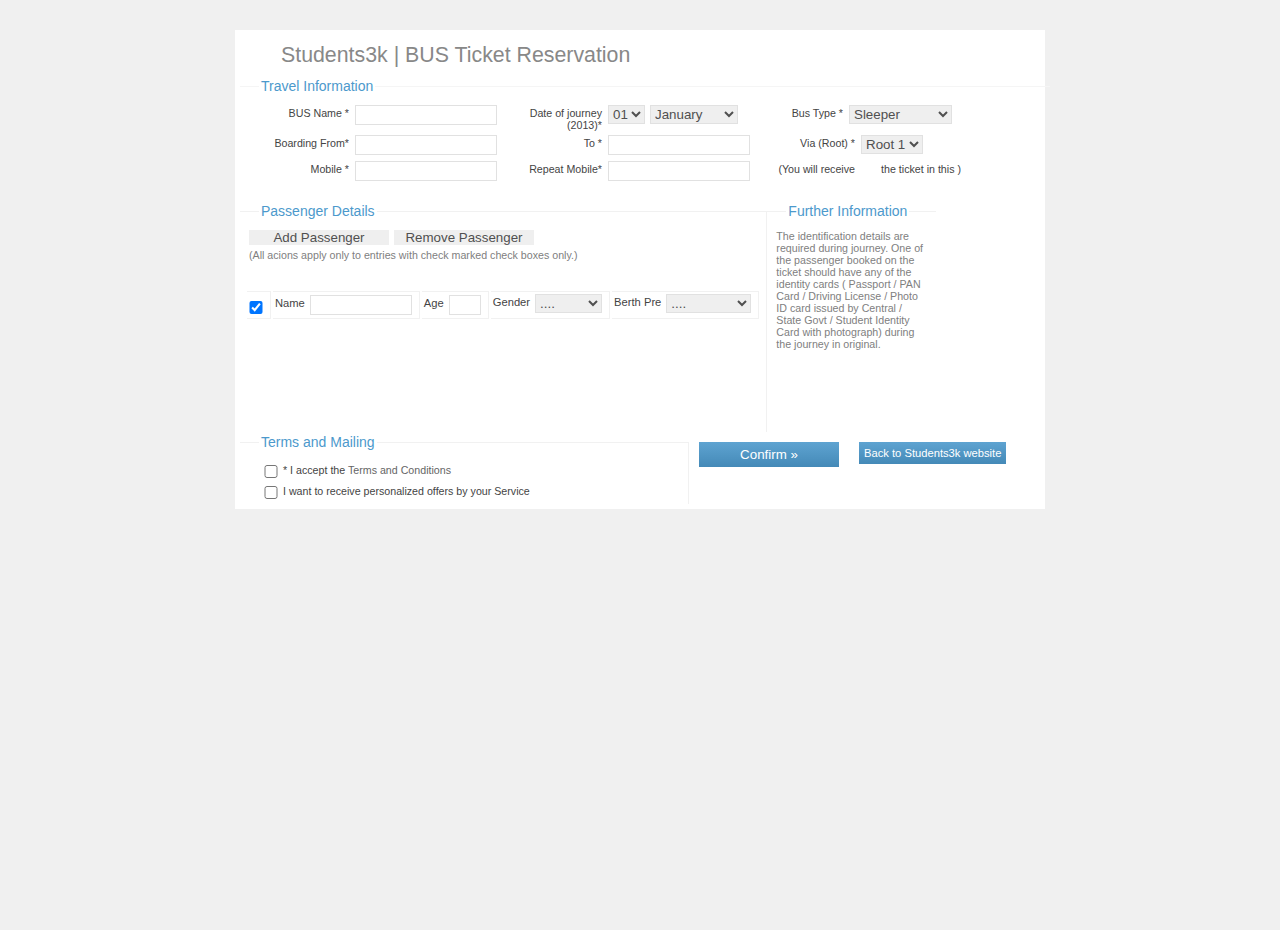
<file: Practice/Dynamic-Form-Processing-with-PHP/index.html>
<!DOCTYPE html PUBLIC "-//W3C//DTD XHTML 1.0 Strict//EN" "http://www.w3.org/TR/xhtml1/DTD/xhtml1-strict.dtd">
<html xmlns="http://www.w3.org/1999/xhtml" xml:lang="en" lang="en">
    <head>
        <title>Dynamic Form Processing with PHP | Students3k</title>
        <meta http-equiv="Content-Type" content="text/html; charset=utf-8"/>
        <link rel="stylesheet" type="text/css" href="css/default.css"/>
		<script type="text/javascript" src="js/script.js"></script> 
    </head>
    <body>    
        <form action="process.php" class="register" method="POST">
            <h1>Students3k | BUS Ticket Reservation</h1>
			<fieldset class="row1">
                <legend>Travel Information</legend>
				<p>
                    <label>BUS Name * 
                    </label>
                    <input name="bus" type="text" required="required"/>
                    <label>Date of journey  (2013)*
                    </label>
                    <select class="date" name="day">
                        <option value="1">01
                        </option>
                        <option value="2">02
                        </option>
                        <option value="3">03
                        </option>
                        <option value="4">04
                        </option>
                        <option value="5">05
                        </option>
                        <option value="6">06
                        </option>
                        <option value="7">07
                        </option>
                        <option value="8">08
                        </option>
                        <option value="9">09
                        </option>
                        <option value="10">10
                        </option>
                        <option value="11">11
                        </option>
                        <option value="12">12
                        </option>
                        <option value="13">13
                        </option>
                        <option value="14">14
                        </option>
                        <option value="15">15
                        </option>
                        <option value="16">16
                        </option>
                        <option value="17">17
                        </option>
                        <option value="18">18
                        </option>
                        <option value="19">19
                        </option>
                        <option value="20">20
                        </option>
                        <option value="21">21
                        </option>
                        <option value="22">22
                        </option>
                        <option value="23">23
                        </option>
                        <option value="24">24
                        </option>
                        <option value="25">25
                        </option>
                        <option value="26">26
                        </option>
                        <option value="27">27
                        </option>
                        <option value="28">28
                        </option>
                        <option value="29">29
                        </option>
                        <option value="30">30
                        </option>
                        <option value="31">31
                        </option>
                    </select>
                    <select name="month">
                        <option value="1">January
                        </option>
                        <option value="2">February
                        </option>
                        <option value="3">March
                        </option>
                        <option value="4">April
                        </option>
                        <option value="5">May
                        </option>
                        <option value="6">June
                        </option>
                        <option value="7">July
                        </option>
                        <option value="8">August
                        </option>
                        <option value="9">September
                        </option>
                        <option value="10">October
                        </option>
                        <option value="11">November
                        </option>
                        <option value="12">December
                        </option>
                    </select>					
					<label>Bus Type * 
                    </label>
                    <select name="type">
                        <option value="Sleeper">Sleeper
                        </option>
                        <option value="Semi Sleeper">Semi Sleeper
                        </option>
					</select>
					
                </p>
                <p>
					<label>Boarding From*
                    </label>
                    <input name="from" required="required" type="text"/>
					<label>To *
                    </label>
					<input name="to" required="required" type="text"/>
					<label>Via (Root) *
                    </label>
					<select name="root">
                        <option value="1">Root 1
                        </option>
                        <option value="2">Root 2
                        </option>
                        <option value="3">Root 3
                        </option>
                    </select>
                </p>
                <p>
                    <label>Mobile *
                    </label>
                    <input name="mob" required="required" type="text"/>
                    <label>Repeat Mobile*
                    </label>
                    <input name="mob" required="required" type="text"/>
                    <label >(You will receive 
                    </label><label >the ticket in this )
                    </label>
                </p>
				<div class="clear"></div>
            </fieldset>
            <fieldset class="row2">
				<legend>Passenger Details</legend>
				<p> 
					<input type="button" value="Add Passenger" onClick="addRow('dataTable')" /> 
					<input type="button" value="Remove Passenger" onClick="deleteRow('dataTable')"  /> 
					<p>(All acions apply only to entries with check marked check boxes only.)</p>
				</p>
               <table id="dataTable" class="form" border="1">
                  <tbody>
                    <tr>
                      <p>
						<td><input type="checkbox" required="required" name="chk[]" checked="checked" /></td>
						<td>
							<label>Name</label>
							<input type="text" required="required" name="BX_NAME[]">
						 </td>
						 <td>
							<label for="BX_age">Age</label>
							<input type="text" required="required" class="small"  name="BX_age[]">
					     </td>
						 <td>
							<label for="BX_gender">Gender</label>
							<select id="BX_gender" name="BX_gender" required="required">
								<option>....</option>
								<option>Male</option>
								<option>Female</option>
							</select>
						 </td>
						 <td>
							<label for="BX_birth">Berth Pre</label>
							<select id="BX_birth" name="BX_birth" required="required">
								<option>....</option>
								<option>Window</option>
								<option>No Choice</option>
							</select>
						 </td>
							</p>
                    </tr>
                    </tbody>
                </table>
				<div class="clear"></div>
            </fieldset>
            <fieldset class="row3">
                <legend>Further Information</legend>
				<p>The identification details are required during journey. One of the passenger booked on the ticket should have any of the identity cards ( Passport / PAN Card / Driving License / Photo ID card issued by Central / State Govt / Student Identity Card with photograph) during the journey in original. </p>
				<div class="clear"></div>
            </fieldset>
            <fieldset class="row4">
                <legend>Terms and Mailing</legend>
                <p class="agreement">
                    <input type="checkbox" value=""/>
                    <label>*  I accept the <a href="#">Terms and Conditions</a></label>
                </p>
                <p class="agreement">
                    <input type="checkbox" value=""/>
                    <label>I want to receive personalized offers by your Service</label>
                </p>
				
				<div class="clear"></div>
            </fieldset>
			<input class="submit" type="submit" value="Confirm &raquo;" />
			<a class="submit" href="http://students3k.com"/>Back to Students3k website</a>
			
			<div class="clear"></div>
        </form>
		
    </body>
	
</html>
</file>
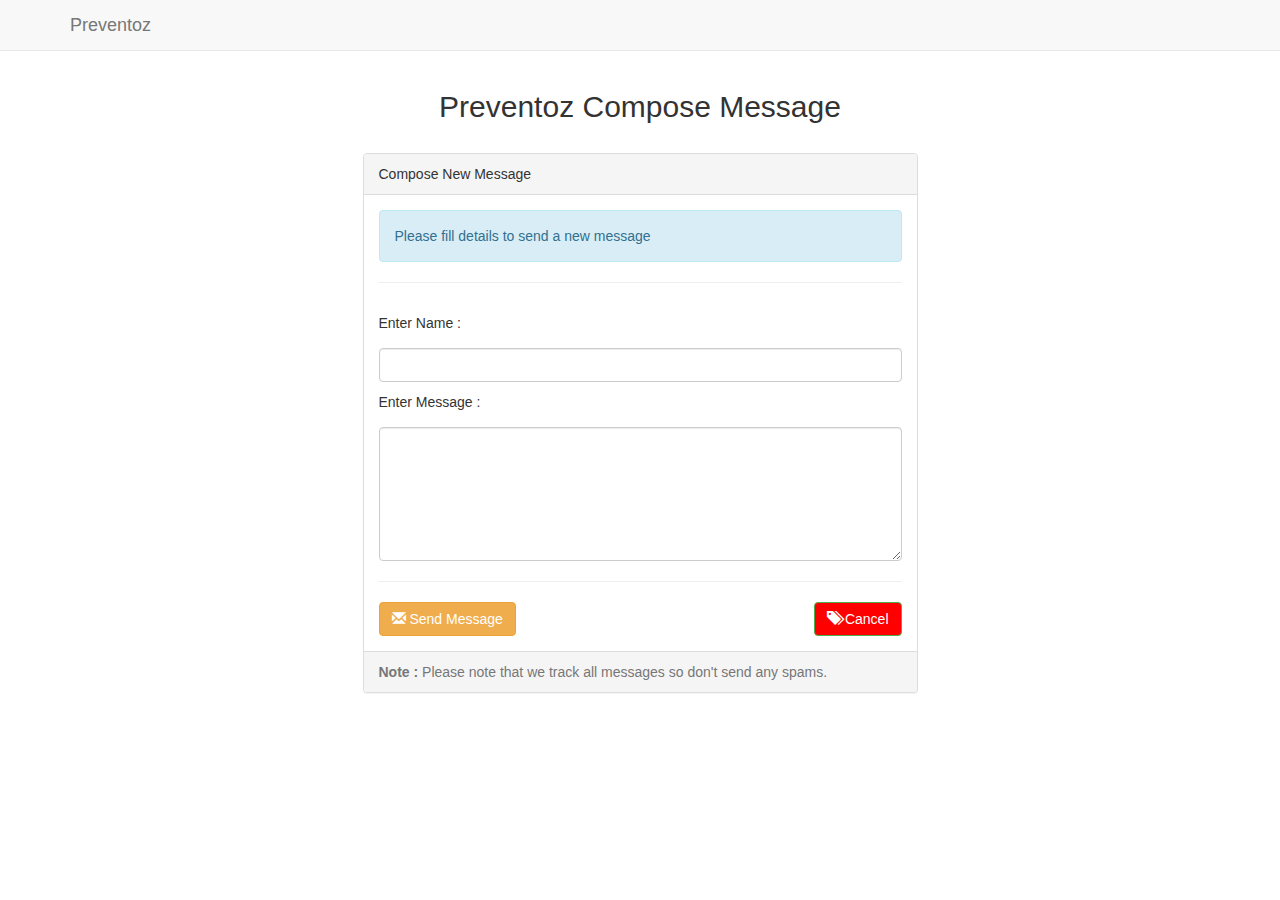
<file: preventoz_files/Preventoz/compose-message/index.html>
<html>
<head>
    <meta charset="utf-8" />
    <meta name="viewport" content="width=device-width, initial-scale=1, maximum-scale=1" />
    <meta name="description" content="" />
    <meta name="author" content="" />
    <!--[if IE]>
        <meta http-equiv="X-UA-Compatible" content="IE=edge,chrome=1">
        <![endif]-->
    <title>Bootstrap Compose Message </title>
    <!-- BOOTSTRAP STYLE SHEET -->
    <link href="assets/css/bootstrap.css" rel="stylesheet" />
    <!-- CUSTOM CSS -->
    <style>
        body {
            padding-top: 70px; /*REQUIRED FOR FIXED TOP NAVBAR*/
        }
        .Compose-Message label {
            padding-bottom:10px;
            padding-top:10px;
            font-weight:normal;
        }
    </style>
</head>
<body>

    <div class="navbar navbar-default navbar-fixed-top">
        <div class="container">
            <div class="navbar-header">
                <button type="button" class="navbar-toggle" data-toggle="collapse" data-target=".navbar-collapse">
                    <span class="icon-bar"></span>
                    <span class="icon-bar"></span>
                    <span class="icon-bar"></span>
                </button>
                <a class="navbar-brand" href="#">Preventoz</a>
            </div>
            <div class="navbar-collapse collapse">
                <ul class="nav navbar-nav navbar-right  ">
                </ul>
            </div>

        </div>
    </div>
    <!-- NAVBAR CODE END -->
    <div class="container">
        <div class="row">
            <div class="col-md-12 text-center">
                <h2>Preventoz Compose Message</h2>
                <br />
            </div>
        </div>
        <div class="row ">
            <div class="col-md-6 col-md-offset-3">
                <div class="Compose-Message">               
                <div class="panel panel-default">
                    <div class="panel-heading">
                        Compose New Message 
                    </div>
                    <div class="panel-body">
                        <div class="alert alert-info">
                            Please fill details to send a new message
                        </div>
                        <hr />
                        <label>Enter Name : </label>
                        <input type="text" class="form-control" />
                        
                        <label>Enter Message : </label>
                        <textarea rows="6" class="form-control"></textarea>
                        <hr />
                        <a href="#" class="btn btn-warning"><span class="glyphicon glyphicon-envelope"></span> Send Message </a>&nbsp;
                      <div class="pull-right"><a href="../profile/profile.html" class="btn btn-success"><span class="glyphicon glyphicon-tags"></span> Cancel </a></div>
                    </div>
                    <div class="panel-footer text-muted">
                        <strong>Note : </strong>Please note that we track all messages so don't send any spams.
                    </div>
                </div>
                     </div>
                <!-- COMPOSE MESSAGE END -->
            </div>
        </div>
    </div>
    <!-- CONATINER END -->
    <!-- REQUIRED SCRIPTS FILES -->
    <!-- CORE JQUERY FILE -->
    <script src="assets/js/jquery-1.11.1.js"></script>
    <!-- REQUIRED BOOTSTRAP SCRIPTS -->
    <script src="assets/js/bootstrap.js"></script>

</body>
</html>
</file>
<file: Practice/Dynamic-Form-Processing-with-PHP/css/default.css>
/**
 * Projet Name : Dynamic Form Processing with PHP
  * Licensed under the MIT license.
 * http://www.opensource.org/licenses/mit-license.php
 * 
 * Copyright 2013, Students3k
 * http://students3k.com
 */
*/*Set's border, padding and margin to 0 for all values*/
{
    padding: 0;
    margin: 0;
    border: 0;
}
body, html {
    color: #373C40;
    font-family: Verdana,Arial, Helvetica, sans-serif;
    height: 100%;
    background-color: #f0f0f0;
    margin:10px;
}
body {
    font-size: 70%;
}
p {
    padding: 7px 0 7px 0;
    font-weight: 500;
    font-size: 10pt;
}
a {
    color: #656565;
    text-decoration:none;
}
a:hover{
    color: #4C99CC;
    text-decoration: none;
}
h1 {
    font-weight:200;
    color: #888888;
    font-size:16pt;
    padding-left:33px;
    margin:8px ;
}
.clear{
	width:100%;
	float:none;
	clear:both;
}
form.register{
    width:800px;
    margin: 20px auto 0px auto;
    background-color:#fff;
    padding:5px;
}
form p{
    font-size: 8pt;
    clear:both;
    margin: 0;
    color:gray;
    padding:4px;
}
fieldset.row1{
    width:100%;
    padding:5px;
    float:left;
    border-top:1px solid #F5F5F5;
    margin-bottom:15px;
}
fieldset.row2{
    border-top:1px solid #F1F1F1;
    border-right:1px solid #F1F1F1;
    padding:5px;
    float:left;
	min-height:220px;
}
fieldset.row3{
	border-top: 1px solid #F1F1F1;
	padding: 5px;
	float: left;
	margin-bottom: 15px;
	width: 159px;
 
}
fieldset.row4,fieldset.row5{
    border-top:1px solid #F1F1F1;
    border-right:1px solid #F1F1F1;
    padding:5px;
    float:left;
    clear:both;
}
fieldset.row5{
	width:100%;
}

.register .form label{
    float: left;
    text-align: left;
    margin-right: 5px;
    margin-top:2px;
    width:auto;
}
.register .form input{
	width:100px;
}
.form td{
	border-right:1px solid #F1F1F1;
	border-top:1px solid #F1F1F1;
	border-bottom:1px solid #F1F1F1;
	border-left:0px solid #F1F1F1;
	padding:2px;
	margin:0;
}
.register legend{
    color: #4C99CC;
    padding:2px;
    margin-left: 14px;
    font-weight:bold;
    font-size: 14px;
    font-weight:100;
}
.register label{
    color:#444;
    width:100px;
    float: left;
    text-align: right;
    margin-right: 6px;
    margin-top:2px;
}
form.register label.optional{
    float: left;
    text-align: right;
    margin-right: 6px;
    margin-top:2px;
    color: #A3A3A3;
}
form.register label.obinfo{
    float:right;
    padding:3px;
    font-style:italic;
}
form.register input{
    width: 140px;
    color: #505050;
    float: left;
    margin-right: 5px;
}
form.register input.long{
    width: 247px;
    color: #505050;
}
form.register input.short{
    width: 40px;
    color: #505050;
}
form.register input[type=radio]{
    float:left;
    width:15px;
}
form.register label.gender{
    margin-top:-1px;
    margin-bottom:2px;
    width:34px;
    float:left;
    text-align:left;
    line-height:19px;
}
form.register input[type=text]{
    border: 1px solid #E1E1E1;
    height: 18px;
}
form.register input[type=password]{
    border: 1px solid #E1E1E1;
    height: 18px;
}

form.register input[type=button]:hover{
	cursor:pointer;
	background:#ccc;
}
form.register  .submit{
    color: #fff;
    cursor: pointer;
    float:left;
    margin:10px;
	padding:5px;
	background: #4C99CC;
	background-image: linear-gradient(bottom,rgba(0, 0, 0, 0.1) 0,rgba(255, 255, 255, 0.1) 100%);
	background-image: -o-linear-gradient(bottom,rgba(0, 0, 0, 0.1) 0,rgba(255, 255, 255, 0.1) 100%);
	background-image: -moz-linear-gradient(bottom,rgba(0, 0, 0, 0.1) 0,rgba(255, 255, 255, 0.1) 100%);
	background-image: -webkit-linear-gradient(bottom,rgba(0, 0, 0, 0.1) 0,rgba(255, 255, 255, 0.1) 100%);
	background-image: -ms-linear-gradient(bottom,rgba(0, 0, 0, 0.1) 0,rgba(255, 255, 255, 0.1) 100%);
	background-image: -webkit-gradient(linear,left bottom,left top,color-stop(0,rgba(0, 0, 0, 0.1)),color-stop(1,rgba(255, 255, 255, 0.1)));

}
form.register  .submit:hover{
	background:#505050;

}
form.register  .submit:active{
	background:#ccc;
		color: #000;
}
form.register input[type=text].small{
    border: 1px solid #E1E1E1;
    height: 18px;
    width:30px;
}
form.register input[type=checkbox] {
    width:14px;
    margin-top:4px;
}
form.register select{
    border: 1px solid #E1E1E1;
    float:left;
    margin-bottom:3px;
    color: #505050;
    margin-right:5px;
}
input:focus, select:focus{
    background-color: #F1F1F1;
}
p.info{
    font-size:7pt;
    color: gray;
}
p.agreement{
    margin-left:15px;
}
p.agreement label{
    width:390px;
    text-align:left;
    margin-top:3px;
}
</file>
